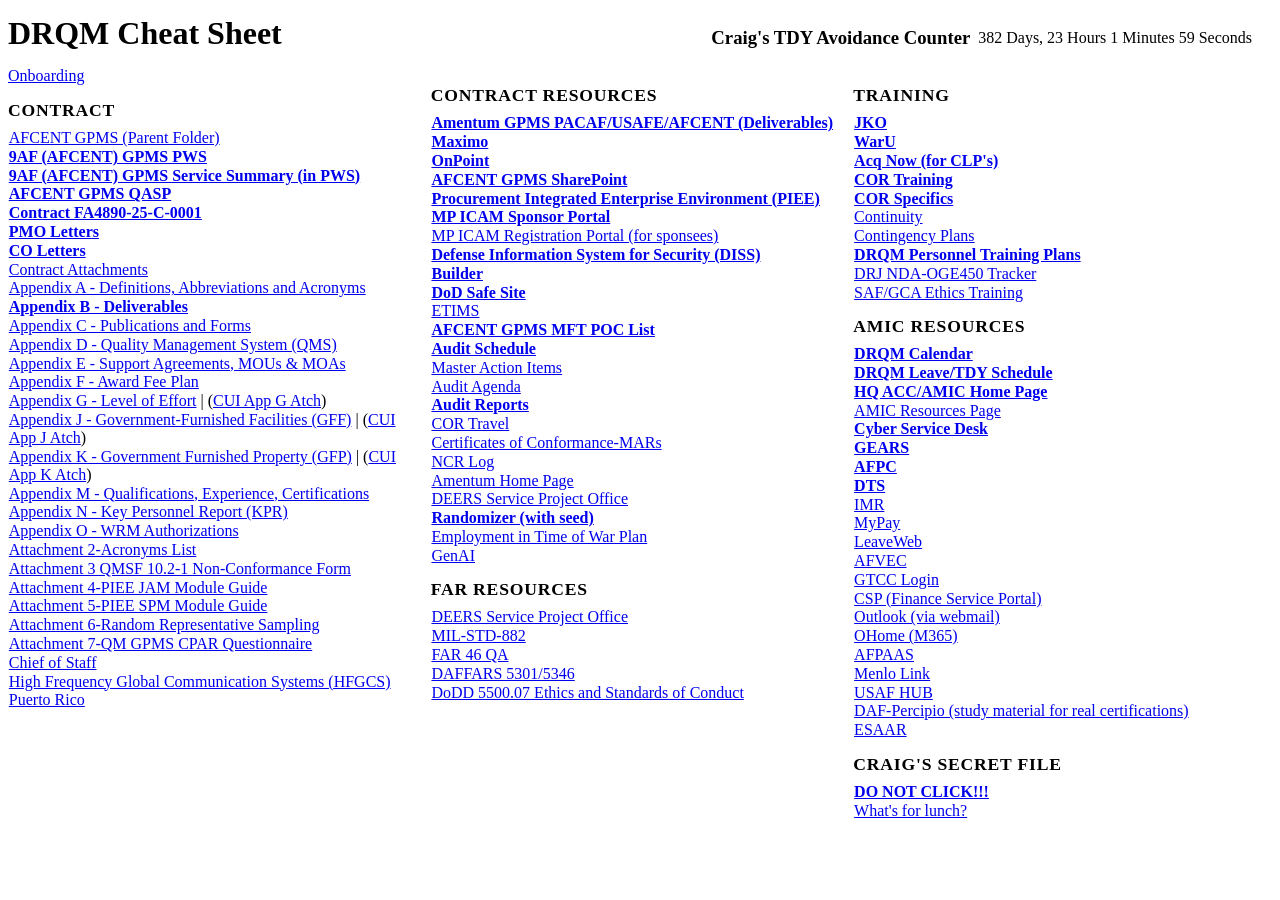
<file: index.html>
<!DOCTYPE html>
<html lang="en">
  <head
    <meta chartset="UTF-8">
    <meta name="viewport" content="width=device-width, initial-scale=1.0">
    <meta name="description" content="Quick reference of links for AFCENT GPMS and related resources">
    <link rel="stylesheet" href="style.css" />
    <link rel="icon" href="favicon.ico" type="image/x-icon">
    <title>DRQM Cheat Sheet</title>
  </head>
  <body>
    <div class="site-header">
     <!-- <img src="assets/DRQ.png" alt="DRQ Logo"> -->
      <h1 class="title">DRQM Cheat Sheet</h1>
      <div class="tdy-counter">
        <h3 class="counter-box">Craig's TDY Avoidance Counter</h3> 
        <p id="daysCounter"></p>
      </div>
    </div>
    <nav class="navbar">
      <a href="/onboard/">Onboarding</a>
    </nav>
    <!-- WIP 
    <button id="darkToggle">🌙 Dark mode</button>
    -->
   <div class="column-container">
    <div class="section">
    <h2>Contract</h2>
    <ul class="link-list">
      <li><a href="https://usaf.dps.mil/sites/10568/AFCENT_GPMS/DRQ/../../AFCENT_GPMS" target="_blank" rel="noopener noreferrer">AFCENT GPMS (Parent Folder)</a></li>
      <li><a href="https://usaf.dps.mil/:b:/r/sites/10568/AFCENT_GPMS/Shared%20Documents/1.%20PWS/Current%20PWS%20%26%20MODS/MOD%20P00006/9AF(AFCENT)%20GPMS%20Performance%20Work%20Statement%20(P00006)/9AF(AFCENT)%20GPMS%20Performance%20Work%20Statement%20(P00006).pdf?csf=1&web=1&e=wNEK2B" target="_blank" rel="noopener noreferrer"><strong>9AF (AFCENT) GPMS PWS</strong></a></li>
      <li><a href="https://usaf.dps.mil/:b:/r/sites/10568/AFCENT_GPMS/Shared%20Documents/1.%20PWS/Current%20PWS%20%26%20MODS/MOD%20P00006/9AF(AFCENT)%20GPMS%20Performance%20Work%20Statement%20(P00006)/9AF(AFCENT)%20GPMS%20Performance%20Work%20Statement%20(P00006).pdf?csf=1&web=1&e=wNEK2B" target="_blank" rel="noopener noreferrer"><strong>9AF (AFCENT) GPMS Service Summary (in PWS)</strong></a></li>
      <li><a href="https://usaf.dps.mil/sites/10568/AFCENT_GPMS/DRQ/../../../../:b:/r/sites/10568/AFCENT_GPMS/DRQ/QASP/FA4890-25-C-0001%20AFCENT%20GPMS%20QASP.pdf?csf=1&web=1&e=Q4v8Do" target="_blank" rel="noopener noreferrer"><strong>AFCENT GPMS QASP</strong></a></li>
      <li><a href="https://usaf.dps.mil/sites/10568/AFCENT_GPMS/DRQ/../../../../:b:/r/sites/10568/AFCENT_GPMS/Shared%20Documents/7.%20Contract%20Documents/FA489025C0001%20SF33.pdf?csf=1&web=1&e=b27fbl" target="_blank" rel="noopener noreferrer"><strong>Contract FA4890-25-C-0001</strong></a></li>
      <li><a href="https://usaf.dps.mil/sites/10568/AFCENT_GPMS/Shared%20Documents/Forms/AllItems.aspx?csf=1&=&web=1&e=F3RPnN&FolderCTID=0x01200005210AD73E641D45AED0F6ABD792E0C2&id=%2Fsites%2F10568%2FAFCENT%5FGPMS%2FShared%20Documents%2F3%2E%20PMO%20Letters" target="_blank" rel="noopener noreferrer"><strong>PMO Letters</strong></a></li>
      <li><a href="https://usaf.dps.mil/sites/10568/AFCENT_GPMS/Shared%20Documents/Forms/AllItems.aspx?id=%2Fsites%2F10568%2FAFCENT%5FGPMS%2FShared%20Documents%2F4%2E%20CO%20Letters&viewid=881c49ad%2Db104%2D498e%2Dbd53%2D9c54a361dd38&csf=1&=&web=1&e=F3RPnN&FolderCTID=0x01200005210AD73E641D45AED0F6ABD792E0C2" target="_blank" rel="noopener noreferrer"><strong>CO Letters</strong></a></li>
      <li><a href="https://usaf.dps.mil/sites/10568/AFCENT_GPMS/DRQ/../../../../:f:/r/sites/10568/AFCENT_GPMS/Shared%20Documents/7.%20Contract%20Documents/Contract%20Attachments?csf=1&web=1&e=J92NIM" target="_blank" rel="noopener noreferrer">Contract Attachments</a></li>
      <li><a href=https://usaf.dps.mil/:b:/r/sites/10568/AFCENT_GPMS/Shared%20Documents/1.%20PWS/Current%20PWS%20%26%20MODS/MOD%20P00006/Appendix%20A%20-%20Definitions%20Abbreviations%20and%20Acronyms%20(P00006).pdf?csf=1&web=1&e=myRZwR"" target="_blank" rel="noopener noreferrer">Appendix A - Definitions, Abbreviations and Acronyms</a></li>
      <li><a href="https://usaf.dps.mil/:w:/r/sites/10568/AFCENT_GPMS/Shared%20Documents/1.%20PWS/Current%20PWS%20%26%20MODS/MOD%20P00006/Appendix%20B%20-%20Deliverables%20(P00006).docx?d=w88afb3ba77694989becc442a31b6c0e4&csf=1&web=1&e=dNKTcI" target="_blank" rel="noopener noreferrer"><strong>Appendix B - Deliverables</strong></a></li>
      <li><a href="https://usaf.dps.mil/:x:/r/sites/10568/AFCENT_GPMS/Shared%20Documents/1.%20PWS/Current%20PWS%20%26%20MODS/MOD%20P00006/Appendix%20C%20Atch%201%20Pubs%20%20Forms-P00006.xlsx?d=w3d115fa9a73b476cad66b05454db0856&csf=1&web=1&e=1eBsKj" target="_blank" rel="noopener noreferrer">Appendix C - Publications and Forms</a></li>
      <li><a href="https://usaf.dps.mil/:b:/r/sites/10568/AFCENT_GPMS/Shared%20Documents/1.%20PWS/Current%20PWS%20%26%20MODS/MOD%20P00006/Appendix%20D%20-%20Quality%20Management%20System%20(QMS).pdf?csf=1&web=1&e=6y4oGz" target="_blank" rel="noopener noreferrer">Appendix D - Quality Management System (QMS)</a></li>
      <li><a href="https://usaf.dps.mil/:b:/r/sites/10568/AFCENT_GPMS/Shared%20Documents/1.%20PWS/Current%20PWS%20%26%20MODS/MOD%20P00006/Appendix%20E%20-%20Support%20Agreements,%20MOUs%20%26%20MOAs.pdf?csf=1&web=1&e=W60TJi" target="_blank" rel="noopener noreferrer">Appendix E - Support Agreements, MOUs & MOAs</a></li>
      <li><a href="https://usaf.dps.mil/:b:/r/sites/10568/AFCENT_GPMS/Shared%20Documents/1.%20PWS/Current%20PWS%20%26%20MODS/MOD%20P00006/Appendix%20F%20-%20Award%20Fee%20Plan.pdf?csf=1&web=1&e=duZM5p" target="_blank" rel="noopener noreferrer">Appendix F - Award Fee Plan</a></li>
      <li><a href="https://usaf.dps.mil/:f:/r/sites/10568/AFCENT_GPMS/Shared%20Documents/1.%20PWS/Current%20PWS%20%26%20MODS/MOD%20P00006/Apendix%20G%20-%20Level%20of%20Effort?csf=1&web=1&e=9selZJ" target="_blank" rel="noopener noreferrer">Appendix G - Level of Effort</a>
        <span class="sub-links">| (<a href="https://usaf.dps.mil/:f:/r/sites/10568/AFCENT_GPMS/Shared%20Documents/7.%20Contract%20Documents/CUI%20App%20G%20Atch?csf=1&web=1&e=s9F3bL" target="_blank" rel="noopener noreferrer">CUI App G Atch</a>)</span></li>
      <li><a href="https://usaf.dps.mil/:b:/r/sites/10568/AFCENT_GPMS/Shared%20Documents/1.%20PWS/Archived%20PWS%20%26%20MODS/MOD%20P0000X/Appendix%20J%20-%20Government-Furnished%20Facilities%20(GFF).pdf?csf=1&web=1&e=EAHj26" target="_blank" rel="noopener noreferrer">Appendix J - Government-Furnished Facilities (GFF)</a>
        <span class="sub-links">| (<a href="https://usaf.dps.mil/:f:/r/sites/10568/AFCENT_GPMS/Shared%20Documents/7.%20Contract%20Documents/CUI%20App%20J%20Atch?csf=1&web=1&e=xyTrpD" target="_blank" rel="noopener noreferrer">CUI App J Atch</a>)</span></li>
      <li><a href="https://usaf.dps.mil/:b:/r/sites/10568/AFCENT_GPMS/Shared%20Documents/1.%20PWS/Current%20PWS%20%26%20MODS/MOD%20P00006/Appendix%20K%20-%20Government%20Furnished%20Property%20(GFP).pdf?csf=1&web=1&e=0Vsbfx" target="_blank" rel="noopener noreferrer">Appendix K - Government Furnished Property (GFP)</a>
        <span class="sub-links">| (<a href="https://usaf.dps.mil/:f:/r/sites/10568/AFCENT_GPMS/Shared%20Documents/7.%20Contract%20Documents/CUI%20App%20K%20Atch?csf=1&web=1&e=r4owvw" target="_blank" rel="noopener noreferrer">CUI App K Atch</a>)</span></li>
      <li><a href="https://usaf.dps.mil/:b:/r/sites/10568/AFCENT_GPMS/Shared%20Documents/1.%20PWS/Current%20PWS%20%26%20MODS/MOD%20P00006/Appendix%20M%20-%20Qualifications%20Experience%20Certifications%20(P00006).pdf?csf=1&web=1&e=ARg3Z3" target="_blank" rel="noopener noreferrer">Appendix M - Qualifications, Experience, Certifications</a></li>
      <li><a href="https://usaf.dps.mil/:b:/r/sites/10568/AFCENT_GPMS/Shared%20Documents/1.%20PWS/Current%20PWS%20%26%20MODS/MOD%20P00006/Appendix%20N%20-%20Key%20Personnel%20Report%20(KPR).pdf?csf=1&web=1&e=yyiFt8" target="_blank" rel="noopener noreferrer">Appendix N - Key Personnel Report (KPR)</a></li>
      <li><a href="https://usaf.dps.mil/:b:/r/sites/10568/AFCENT_GPMS/Shared%20Documents/1.%20PWS/Current%20PWS%20%26%20MODS/MOD%20P00006/Appendix%20O%20-%20WRM%20Authorizations.pdf?csf=1&web=1&e=aH4kDt" target="_blank" rel="noopener noreferrer">Appendix O - WRM Authorizations</a></li>
      <li><a href="https://usaf.dps.mil/sites/10568/AFCENT_GPMS/DRQ/../../../../:w:/r/sites/10568/AFCENT_GPMS/DRQ/QASP/Attachment%202-Acronyms%20List-As%20of%2027%20Mar%202023.docx?d=wb7cec1fad07d4a3b89f592c12bbff2b1&csf=1&web=1&e=aKVDtb" target="_blank" rel="noopener noreferrer">Attachment 2-Acronyms List</a></li>
      <li><a href="https://usaf.dps.mil/:b:/r/sites/10568/AFCENT_GPMS/DRQ/QASP/Attachment%203%20QMSF%2010.2-1%20Non-Conformance%20Form%20-%20(Rev%2012%20-%2014%20May%202024).pdf?csf=1&web=1&e=ItaFCG" target="_blank" rel="noopener noreferrer">Attachment 3 QMSF 10.2-1 Non-Conformance Form</a></li>
      <li><a href=https://usaf.dps.mil/sites/10568/AFCENT_GPMS/DRQ/../../../../:w:/r/sites/10568/AFCENT_GPMS/DRQ/QASP/Attachment%204-PIEE%20JAM%20Module%20Guide-As%20of%2027%20Mar%202023.docx?d=w832bb2e099e9453896b1d805d62b0939&csf=1&web=1&e=aVQAS1" target="_blank" rel="noopener noreferrer">Attachment 4-PIEE JAM Module Guide</a></li>
      <li><a href="https://usaf.dps.mil/sites/10568/AFCENT_GPMS/DRQ/../../../../:w:/r/sites/10568/AFCENT_GPMS/DRQ/QASP/Attachment%205-PIEE%20SPM%20Module%20Guide-As%20of%2027%20Mar%202023.docx?d=we984e4262a4d4d9984fb922447b2f1ea&csf=1&web=1&e=BK9vsU" target="_blank" rel="noopener noreferrer">Attachment 5-PIEE SPM Module Guide</a></li>
      <li><a href="https://usaf.dps.mil/sites/10568/AFCENT_GPMS/DRQ/../../../../:w:/r/sites/10568/AFCENT_GPMS/DRQ/QASP/Attachment%206-Random%20Representative%20Sampling%20Tables-As%20of%2027%20Mar%202023.docx?d=w71afcc0cd8da4ba5b421a89dfea80341&csf=1&web=1&e=KqRMXY" target="_blank" rel="noopener noreferrer">Attachment 6-Random Representative Sampling</a></li>
      <li><a href="https://usaf.dps.mil/sites/10568/AFCENT_GPMS/DRQ/../../../../:w:/r/sites/10568/AFCENT_GPMS/DRQ/QASP/Attachment%207-QM%20GPMS%20CPAR%20Questionaire-As%20of%2027%20Mar%202023.docx?d=w9ddd3443ad554cf6b07524e3825396ab&csf=1&web=1&e=6DafQQ" target="_blank" rel="noopener noreferrer">Attachment 7-QM GPMS CPAR Questionnaire</a></li>
      <li><a href="https://usaf.dps.mil/:f:/r/teams/ACCAMICDRQ/Shared%20Documents/DRQM/A%26AS/24F0002%20-%20CoS%20(Serco)?csf=1&web=1&e=fZUdp3" target="_blank" rel="noopener noreferrer">Chief of Staff</a></li>
      <li><a href="https://usaf.dps.mil/:f:/r/teams/HFGCSProgram/Shared%20Documents/General?d=wee79c3d0d0a4464a95686ffb5352edc1&csf=1&web=1&e=2xNb4R" target="_blank" rel="noopener noreferrer">High Frequency Global Communication Systems (HFGCS) Puerto Rico</a></li>
    </ul>
    </div>
    <div class="section">
    <h2>Contract Resources</h2>
    <ul class="link-list">
      <li><a href="https://aecomsvc.sharepoint.us/sites/CM-GPMS" target="_blank" rel="noopener noreferrer"><strong>Amentum GPMS PACAF/USAFE/AFCENT (Deliverables)</strong></a></li>
      <li><a href="https://auth.mas-prod01.amentum.trmsaas.com/login/#/form" target="_blank" rel="noopener noreferrer"><strong>Maximo</strong></a></li>
      <li><a href="https://onpoint.amentum.com/v1/" target="_blank" rel="noopener noreferrer"><strong>OnPoint</strong></a></li>
      <li><a href="https://usaf.dps.mil/sites/10568/AFCENT_GPMS" target="_blank" rel="noopener noreferrer"><strong>AFCENT GPMS SharePoint</strong></a></li>
      <li><a href="https://cac.piee.eb.mil/xhtml/unauth/home/login.xhtml" target="_blank" rel="noopener noreferrer"><strong>Procurement Integrated Enterprise Environment (PIEE)</strong></a></li>
      <li><a href="https://mpartnerspnrweb.dmdc.osd.mil/mpartnerspnrweb/app/" target="_blank" rel="noopener noreferrer"><strong>MP ICAM Sponsor Portal</strong></a></li>
      <li><a href="https://mpartnerregweb.dmdc.osd.mil/mpartnerregweb/app/" target="_blank" rel="noopener noreferrer">MP ICAM Registration Portal (for sponsees)</a></li>
      <li><a href="https://dissportal.nbis.mil/diss-jvs-ui/faces/consent.jsp" target="_blank" rel="noopener noreferrer"><strong>Defense Information System for Security (DISS)</strong></a></li>
      <li><a href="https://builder.sms.erdc.dren.mil/USAF" target="_blank" rel="noopener noreferrer"><strong>Builder</strong></a></li>
      <li><a href="https://safe.apps.mil/" target="_blank" rel="noopener noreferrer"><strong>DoD Safe Site</strong></a></li>
      <li><a href="https://etims.cce.af.mil/ETIMS/index" target="_blank" rel="noopener noreferrer">ETIMS</a></li>
      <li><a href="https://usaf.dps.mil/:w:/r/teams/AFCENT56-AFCENT/Shared%20Documents/3.%20%20Documents/POC%20List/AFCENT%20GPMS%20MFT%20POC%20List%20Key%20Doc.docx?d=w93a2cb55c3af42eaacee99ecee2169e2&csf=1&web=1&e=5uH0da" target="_blank" rel="noopener noreferrer"><strong>AFCENT GPMS MFT POC List</strong></a></li>
      <li><a href="https://usaf.dps.mil/sites/10568/AFCENT_GPMS/DRQ/../../../../:b:/r/sites/10568/Det%206%20%20DRQ/Audit%20Schedule/FY25/AFCENT%20WRM_GPMS%20Surveillance%20Schedule%20Plan-FY25.pdf?csf=1&web=1&e=JHe0wE" target="_blank" rel="noopener noreferrer"><strong>Audit Schedule</strong></a></li>
      <li><a href="https://usaf.dps.mil/sites/10568/AFCENT_GPMS/DRQ/../../../../:x:/r/sites/10568/PL/PMR/PMR%20Library/3.%20Action%20Items/Master%20WRM%20III%20Action%20Items%20(as%20of%207%20Jun%2023).xlsx?d=w307994384eaf46cab3f510b793703535&csf=1&web=1" target="_blank" rel="noopener noreferrer">Master Action Items</a></li>
      <li><a href="https://usaf.dps.mil/sites/10568/AFCENT_GPMS/DRQ/../../../../:f:/r/sites/10568/Det%206%20%20DRQ/Audit%20Agendas?csf=1&web=1&e=8bFfYR" target="_blank" rel="noopener noreferrer">Audit Agenda</a></li>
      <li><a href="https://usaf.dps.mil/:f:/r/teams/AFCENTA4Detachment6/Shared%20Documents/GPMS/03-Audit%20Reports?csf=1&web=1&e=LbKlmz" target="_blank" rel="noopener noreferrer"><strong>Audit Reports</strong></a></li>
      <li><a href="https://usaf.dps.mil/sites/10568/AFCENT_GPMS/DRQ/../../../../:w:/r/sites/10568/Det%206%20%20DRQ/Det%206/Continuity/Travel/BBP%20-%20COR%20Travel%20(14%20Jun%2024).dotx?d=wb064ba6cafd0477a8d89146dc467eda8&csf=1&web=1&e=pwlIbL" target="_blank" rel="noopener noreferrer">COR Travel</a></li>
      <li><a href="https://usaf.dps.mil/sites/10568/AFCENT_GPMS/DRQ/../../../../:f:/r/sites/10568/Det%206%20%20DRQ/Certificates%20of%20Conformance-MARs?csf=1&web=1&e=FWhm4s" target="_blank" rel="noopener noreferrer">Certificates of Conformance-MARs</a></li>
      <li><a href="https://usaf.dps.mil/sites/10568/AFCENT_GPMS/DRQ/../../../../:x:/r/sites/10568/Det%206%20%20DRQ/Non%20Conformance%20Log%20%26%20NCRs/WRM%20III%20NCR%20Log%20as%20of%2026%20Jul%202024.xlsx?d=w614d40fa6a5f442f813e8d27d6596e7e&csf=1&web=1&e=HpRhlS" target="_blank" rel="noopener noreferrer">NCR Log</a></li>
      <li><a href="https://www.amentum.com/" target="_blank" rel="noopener noreferrer">Amentum Home Page</a></li>
      <li><a href="https://usaf.dps.mil/sites/afpc-home/DP3/DEERS/SitePages/Home-Page.aspx?e=1%3A7563882004964a05b6fb3bd963acd46e" target="_blank" rel="noopener noreferrer">DEERS Service Project Office</a></li>
      <li><a href="https://stattrek.com/statistics/random-number-generator" target="_blank" rel="noopener noreferrer"><strong>Randomizer (with seed)</strong></a></li>
      <li><a href="https://usaf.dps.mil/:w:/r/teams/AFCENTA4Detachment6/Shared%20Documents/GPMS/06-Security/DEL37%20Management%20Plan.docx?d=w660ef376e9c0454b9a08198c969549db&csf=1&web=1&e=1JQwd5" target="_blakl" rel="noopener noreferrer">Employment in Time of War Plan</a></li>
      <li><a href="https://genai.mil/" target="_blakl" rel="noopener noreferrer">GenAI</a></li>
    </ul>
    </div>
    <div class="section">
    <h2>FAR Resources</h2>
    <ul class="link-list">
      <li><a href="https://www.dodcui.mil/" target="_blank" rel="noopener noreferrer">DEERS Service Project Office</a></li>
      <li><a href="https://quicksearch.dla.mil/qsDocDetails.aspx?ident_number=36027" target="_blank" rel="noopener noreferrer">MIL-STD-882</a></li>
      <li><a href="https://www.acquisition.gov/far/part-46" target="_blank" rel="noopener noreferrer">FAR 46 QA</a></li>
      <li><a href="https://www.acquisition.gov/daffars" target="_blank" rel="noopener noreferrer">DAFFARS 5301/5346</a></li>
      <li><a href="https://www.esd.whs.mil/Portals/54/Documents/DD/issuances/dodd/550007p2.pdf?ver=99w0KV3lbbQWw8yJYp0ekA%3d%3d" target="_blank" rel="noopener noreferrer">DoDD 5500.07 Ethics and Standards of Conduct</a></li>
    </ul>
    </div>
    <div class="section">
    <h2>Training</h2>
    <ul class="link-list">
      <li><a href="https://jkodirect.jten.mil/Atlas2/page/login/Login.jsf" target="_blank" rel="noopener noreferrer"><strong>JKO</strong></a></li>
      <li><a href="https://www.waru.edu/" target="_blank" rel="noopener noreferrer"><strong>WarU</strong></a></li>
      <li><a href="https://acqnow.atrrs.army.mil/" target="_blank" rel="noopener noreferrer"><strong>Acq Now (for CLP's)</strong></a></li>
      <li><a href="https://usaf.dps.mil/sites/10568/AFCENT_GPMS/DRQ/../../../../:w:/r/sites/10568/Det%206%20%20DRQ/Det%206/Continuity/Training/BBP%20-%20COR%20Training%20(14%20Jun%2024).docx?d=w190e3a3cb316432ab144befbd476c794&csf=1&web=1&e=S4Dw6r" target="_blank" rel="noopener noreferrer"><strong>COR Training</strong></a></li>
      <li><a href="https://usaf.dps.mil/:f:/r/teams/AFCENTA4Detachment6/Shared%20Documents/General/Det%206%20Body%20of%20Knowledge/COR%20Specifics?csf=1&web=1&e=S5WWeD" target="_blank" rel="noopener noreferrer"><strong>COR Specifics</strong></a></li>
      <li><a href="https://usaf.dps.mil/sites/10568/AFCENT_GPMS/DRQ/../../../../:f:/r/sites/10568/Det%206%20%20DRQ/Det%206/Continuity/Continuity?csf=1&web=1&e=Li45Tm" target="_blank" rel="noopener noreferrer">Continuity</a></li>
      <li><a href="https://usaf.dps.mil/sites/10568/AFCENT_GPMS/DRQ/../../../../:f:/r/sites/10568/Det%206%20%20DRQ/Det%206/Contingency?csf=1&web=1&e=dFvGWK" target="_blank" rel="noopener noreferrer">Contingency Plans</a></li>
      <li><a href="https://usaf.dps.mil/:f:/r/teams/ACCAMICDRQ-WorkingDocuments1/Shared%20Documents/Working%20Documents/Training%20Plans/DRQM?csf=1&web=1&e=llmuCC" target="_blank" rel="noopener noreferrer"><strong>DRQM Personnel Training Plans</strong></a></li>
      <li><a href="https://usaf.dps.mil/:l:/r/sites/ACC-AMIC/Lists/DRJ%20NDAOG450%20Tracker%202024?e=8DWANg" target="_blank" rel="noopener noreferrer">DRJ NDA-OGE450 Tracker</a></li>
      <li><a href="https://usaf.dps.mil/sites/saf-gc/SAF_GCA/Ethics" target="_blank" rel="noopener noreferrer">SAF/GCA Ethics Training</a></li>
    </ul>
    </div>
    <div class="section">
    <h2>AMIC Resources</h2>
    <ul class="link-list">
      <li><a href="https://usaf.dps.mil/teams/ACCAMICDRQ/Lists/DRQM%20Calendar/calendar.aspx" target="_blank" rel="noopener noreferrer"><strong>DRQM Calendar</strong></a></li>
      <li><a href="https://usaf.dps.mil/:x:/r/teams/DRQM/_layouts/15/Doc.aspx?sourcedoc=%7B5FBB83AD-F8F0-41CC-9A69-357E74AD6254%7D&file=DRQM%20Leave-TDY%20Schedule%20-%202022.xlsx&action=default&mobileredirect=true&DefaultItemOpen=1" target="_blank" rel="noopener noreferrer"><strong>DRQM Leave/TDY Schedule</strong></a></li>
      <li><a href="https://usaf.dps.mil/sites/ACC-AMIC/SitePages/Home.aspx" target="_blank" rel="noopener noreferrer"><strong>HQ ACC/AMIC Home Page</strong></a></li>
      <li><a href="https://usaf.dps.mil/sites/ACC-AMIC/SitePages/Resources.aspx" target="_blank" rel="noopener noreferrer">AMIC Resources Page</a></li>
      <li><a href="https://usaf.dps.mil/sites/ACC-AMIC/CyberServiceDesk/" target="_blank" rel="noopener noreferrer"><strong>Cyber Service Desk</strong></a></li>
      <li><a href="https://gears.army.mil/" target="_blank" rel="noopener noreferrer"><strong>GEARS</strong></a></li>
      <li><a href="https://af.okta.mil/" target="_blank" rel="noopener noreferrer"><strong>AFPC</strong></a></li>
      <li><a href="https://dtsproweb.defensetravel.osd.mil/dts-app/pubsite/all/view" target="_blank" rel="noopener noreferrer"><strong>DTS</strong></a></li>
      <li><a href="https://asimsimr.health.mil/imr/MyImr.aspx" target="_blank" rel="noopener noreferrer">IMR</a></li>
      <li><a href="https://mypay.dfas.mil/#/" target="_blank" rel="noopener noreferrer">MyPay</a></li>
      <li><a href="https://leave.af.mil/login" target="_blank" rel="noopener noreferrer">LeaveWeb</a></li>
      <li><a href="https://afvec.us.af.mil/afvec/account/login" target="_blank" rel="noopener noreferrer">AFVEC</a></li>
      <li><a href="https://home.cards.citidirect.com/CommercialCard/login" target="_blank" rel="noopener noref"">GTCC Login</a></li>
      <li><a href="https://csp.cce.af.mil/" target="_blank" rel="noopener noreferrer">CSP (Finance Service Portal)</a></li>
      <li><a href="https://webmail.apps.mil/mail/" target="_blank" rel="noopener noreferrer">Outlook (via webmail)</a></li>
      <li><a href="https://www.ohome.apps.mil" target="_blank" rel="noopener noreferrer">OHome (M365)</a></li>
      <li><a href="https://pki.afpaas.af.mil/cas/login" target="_blank" rel="noopener noreferrer">AFPAAS</a></li>
      <li><a href="https://safe.menlosecurity.com/" target="_blank" rel="noopener noreferrer">Menlo Link</a></li>
      <li><a href="https://airforcehub.com/" target="_blank" rel="noopener noreferrer">USAF HUB</a></li>
      <li><a href="https://usaf.percipio.com/login?state=%2F#/" target="_blank" rel="noopener noreferrer">DAF-Percipio (study material for real certifications)</a></li>
      <li><a href="https://esaar.us.af.mil/" target="_blank" rel="noopener noreferrer">ESAAR</a></li>
    </ul>
    </div>
    <div class="section">
    <h2>Craig's Secret File</h2>
    <ul class="link-list">
      <li><a href="https://www.hbomax.com/?utm_id=sa|22341445177|177853044713|337960418308&gclsrc=aw.ds&gad_source=1&gad_campaignid=22341445177&gbraid=0AAAAApH9fnqtBhHvdlcd7WkZ0XxQ143zo&gclid=EAIaIQobChMIndTp34f6kQMVRyytBh1zcx2TEAAYASAAEgJ-HfD_BwE" target="_blank" rel="noopener noreferrer" id="secretLink"><strong>DO NOT CLICK!!!</strong></a></li>
      <li><a href="https://wheelofnames.com/7nw-fh3" target="_blank" rel="noopener noreferrer">What's for lunch?</a></li>
    </ul>
    </div>
   </div>
  <script src="script.js"></script>
<!-- WIP dark mode button
    <script>
      const button = document.getElementById("darkToggle");
      const body = document.body;

      if (localStorage.getItem("darkMode") === "on") {
        body.classList.add("dark");
      }

      button.addEventListener("click", () => {
        body.classList.toggle("dark");

        localStorage.setItem(
          "darkMode",
          body.classList.contains("dark") ? "☀️ Light mode" : "🌙 Dark mode"
        );
      });
    </script>
-->
  </body>
</html>
</file>
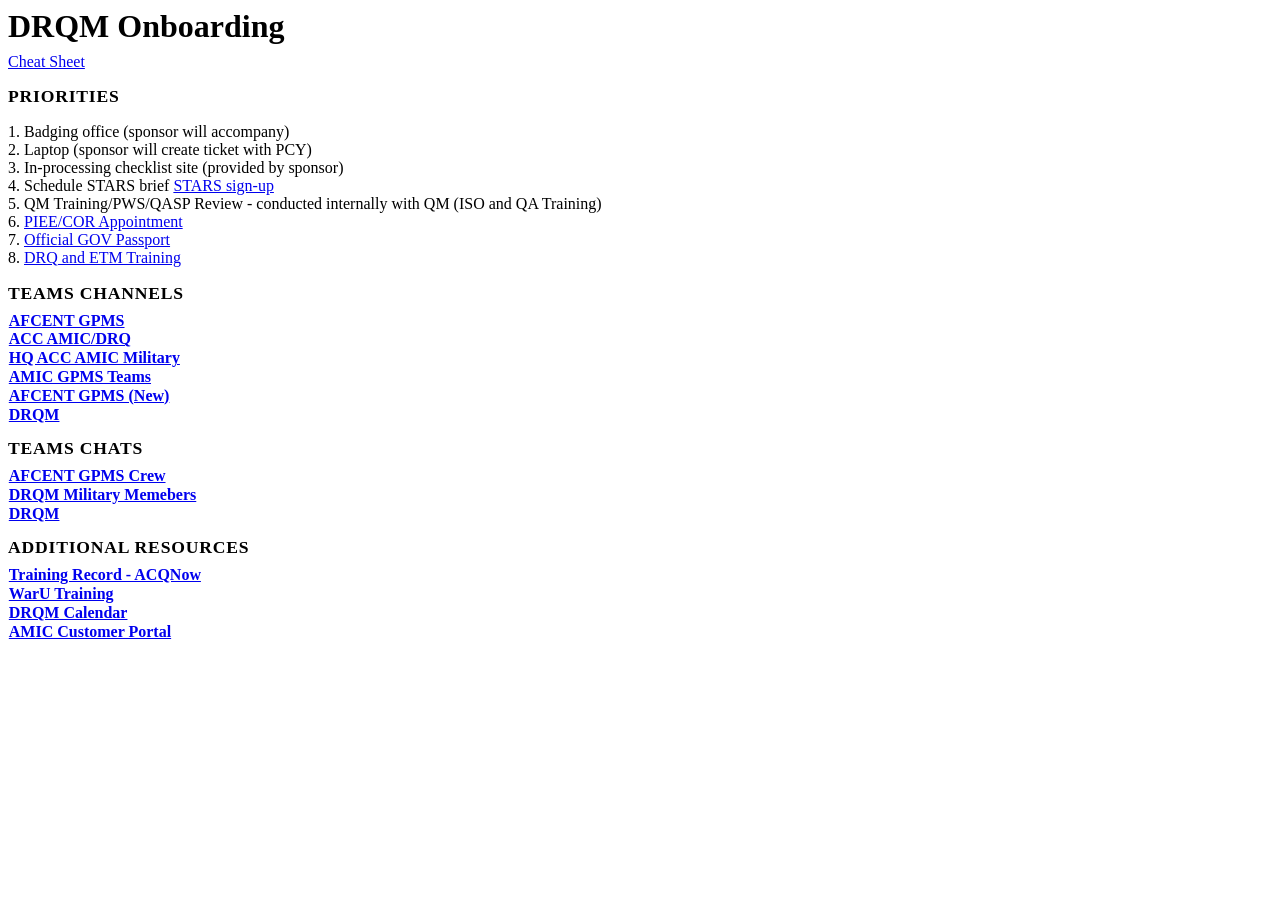
<file: onboard/index.html>
<!DOCTYPE html>
<html lang="en">
  <head>
    <meta chartset="UTF-8">
    <meta name="viewport" content="width=device-width, initial-scale=1.0">
    <meta name="description" content="Onboard page for DRQM">
    <link rel="stylesheet" href="/style.css" />
    <link rel="icon" href="/favicon.ico" type="image/x-icon">
    <title>DRQM Onboarding</title>
  </head>
  <body>
    <div class="site-header">
     <!-- <img src="assets/DRQ.png" alt="DRQ Logo"> -->
      <h1 class="title">DRQM Onboarding</h1>
    </div>
    <nav class="navbar">
      <a href="../">Cheat Sheet</a>
    </nav>
    <div class="section">
      <h2>Priorities</h2>
      <p>1.  Badging office (sponsor will accompany)
      <br>2.  Laptop (sponsor will create ticket with PCY)
      <br>3.  In-processing checklist site (provided by sponsor)
      <br>4.  Schedule STARS brief <a href="https://dod.teams.microsoft.us/l/channel/19%3Adod%3AEqq8el1AUIvDuRVVcSu0TP9YTkbU7F8210j4zYNknPs1%40thread.tacv2/STARS?groupId=a20e5f02-5a5b-4898-a687-60777ee8f524&tenantId=8331b18d-2d87-48ef-a35f-ac8818ebf9b4" target="_blank" rel="noopener noreferrer">STARS sign-up</a>
      <br>5.  QM Training/PWS/QASP Review - conducted internally with QM (ISO and QA Training)
      <br>6.  <a href="https://cac.piee.eb.mil/xhtml/auth/registration/roles.xhtml?cid=1" target="_blank" rel="noopener noreferrer">PIEE/COR Appointment</a>
      <br>7.  <a href="/Documents/Official_Passport_Instructions.pdf" target="_blank" rel="noopener noreferrer">Official GOV Passport</a>
      <br>8.  <a href="/Documents/DRQ_Training_Guide.pdf" target="_blank" rel="noopener noreferrer">DRQ and ETM Training</a></p>
    </div>
    <div class="section">
      <h2>Teams Channels</h2>
      <ul class="link-list">
        <li><a href="https://dod.teams.microsoft.us/l/team/19%3Adod%3A92e00249fe6a430d9b2cf509ce57d8b6%40thread.tacv2/conversations?groupId=6bcbec75-9ced-49d5-b6a0-1a067e20534d&tenantId=8331b18d-2d87-48ef-a35f-ac8818ebf9b4" target="_blank" rel="noopener noreferrer"><strong>AFCENT GPMS</strong></a></li>
        <li><a href="https://dod.teams.microsoft.us/l/team/19%3Adod%3Aadd7c9ea6dd44ac9aa36d4e1bcaa5185%40thread.skype/conversations?groupId=ae63f4c2-f76c-4d10-89b6-d80a193b9ef6&tenantId=8331b18d-2d87-48ef-a35f-ac8818ebf9b4" target="_blank" rel="noopener noreferrer"><strong>ACC AMIC/DRQ</strong></a></li>
        <li><a href="https://dod.teams.microsoft.us/l/team/19%3Adod%3A5cda2c23bd174336bf3672c3f8e28d2a%40thread.skype/conversations?groupId=57fd7fd9-803f-49c7-b666-546145f33181&tenantId=8331b18d-2d87-48ef-a35f-ac8818ebf9b4" target="_blank" rel="noopener noreferrer"><strong>HQ ACC AMIC Military</strong></a></li>
        <li><a href="https://dod.teams.microsoft.us/l/team/19%3Adod%3AocPEVTnunpr0H29Rg00Jx_sHlamWRCHzhmAq8plwJOU1%40thread.tacv2/conversations?groupId=3ba29ffc-2202-4201-8b10-50baaccb0d0d&tenantId=8331b18d-2d87-48ef-a35f-ac8818ebf9b4" target="_blank" rel="noopener noreferrer"><strong>AMIC GPMS Teams</strong></a></li>
        <li><a href="https://dod.teams.microsoft.us/l/team/19%3Adod%3AskUyuppGASZrNrZ9mxaHTisRzQ4pslpliSMfx0yCIM41%40thread.tacv2/conversations?groupId=0f9463bf-39fe-4e00-ba2c-6c86f81280d3&tenantId=8331b18d-2d87-48ef-a35f-ac8818ebf9b4" target="_blank" rel="noopener noreferrer"><strong>AFCENT GPMS (New)</strong></a></li>
        <li><a href="https://dod.teams.microsoft.us/l/team/19%3Adod%3A09bf22041cd34dcb99219978a12474e2%40thread.skype/conversations?groupId=b7fcee00-4969-4e9b-9945-cad1c88aa99f&tenantId=8331b18d-2d87-48ef-a35f-ac8818ebf9b4" target="_blank" rel="noopener noreferrer"><strong>DRQM</strong></a></li>
      </ul>
    </div>
    <div class="section">
      <h2>Teams Chats</h2>
      <ul class="link-list">
        <li><a href="https://dod.teams.microsoft.us/l/chat/19:dod:f746e16a08cc4ec29ee6c94494df5415@thread.v2/conversations?context=%7B%22contextType%22%3A%22chat%22%7D" target="_blank" rel="noopener noreferrer"><strong>AFCENT GPMS Crew</strong></a></li>
        <li><a href="https://dod.teams.microsoft.us/l/chat/19:dod:180c3a6b0e4d43878c003041545094d0@thread.v2/conversations?context=%7B%22contextType%22%3A%22chat%22%7D" target="_blank" rel="noopener noreferrer"><strong>DRQM Military Memebers</strong></a></li>
        <li><a href="https://dod.teams.microsoft.us/l/chat/19:dod:e086f3f1afeb408aacea4c00b71472d4@thread.v2/conversations?context=%7B%22contextType%22%3A%22chat%22%7D" target="_blank" rel="noopener noreferrer"><strong>DRQM</strong></a></li>
      </ul>
    </div>
    <div class="section">
      <h2>Additional Resources</h2>
      <ul class="link-list">
        <li><a href="https://acqnow.atrrs.army.mil/Home/Dashboard" target="_blank" rel="noopener noreferrer"><strong>Training Record - ACQNow</strong></a></li>
        <li><a href="https://www.waru.edu/training/apply-for-a-course" target="_blank" rel="noopener noreferrer"><strong>WarU Training</strong></a></li>
        <li><a href="https://usaf.dps.mil/teams/ACCAMICDRQ/Lists/DRQM Calendar/calendar.aspx" target="_blank" rel="noopener noreferrer"><strong>DRQM Calendar</strong></a></li>
        <li><a href="https://usaf.dps.mil/sites/ACC-AMIC/SitePages/Customer-Portal(1).aspx" target="_blank" rel="noopener noreferrer"><strong>AMIC Customer Portal</strong></a></li>
      </ul>
    <div>
  </body>
  <script src="/script.js"></script>
</html>
</file>
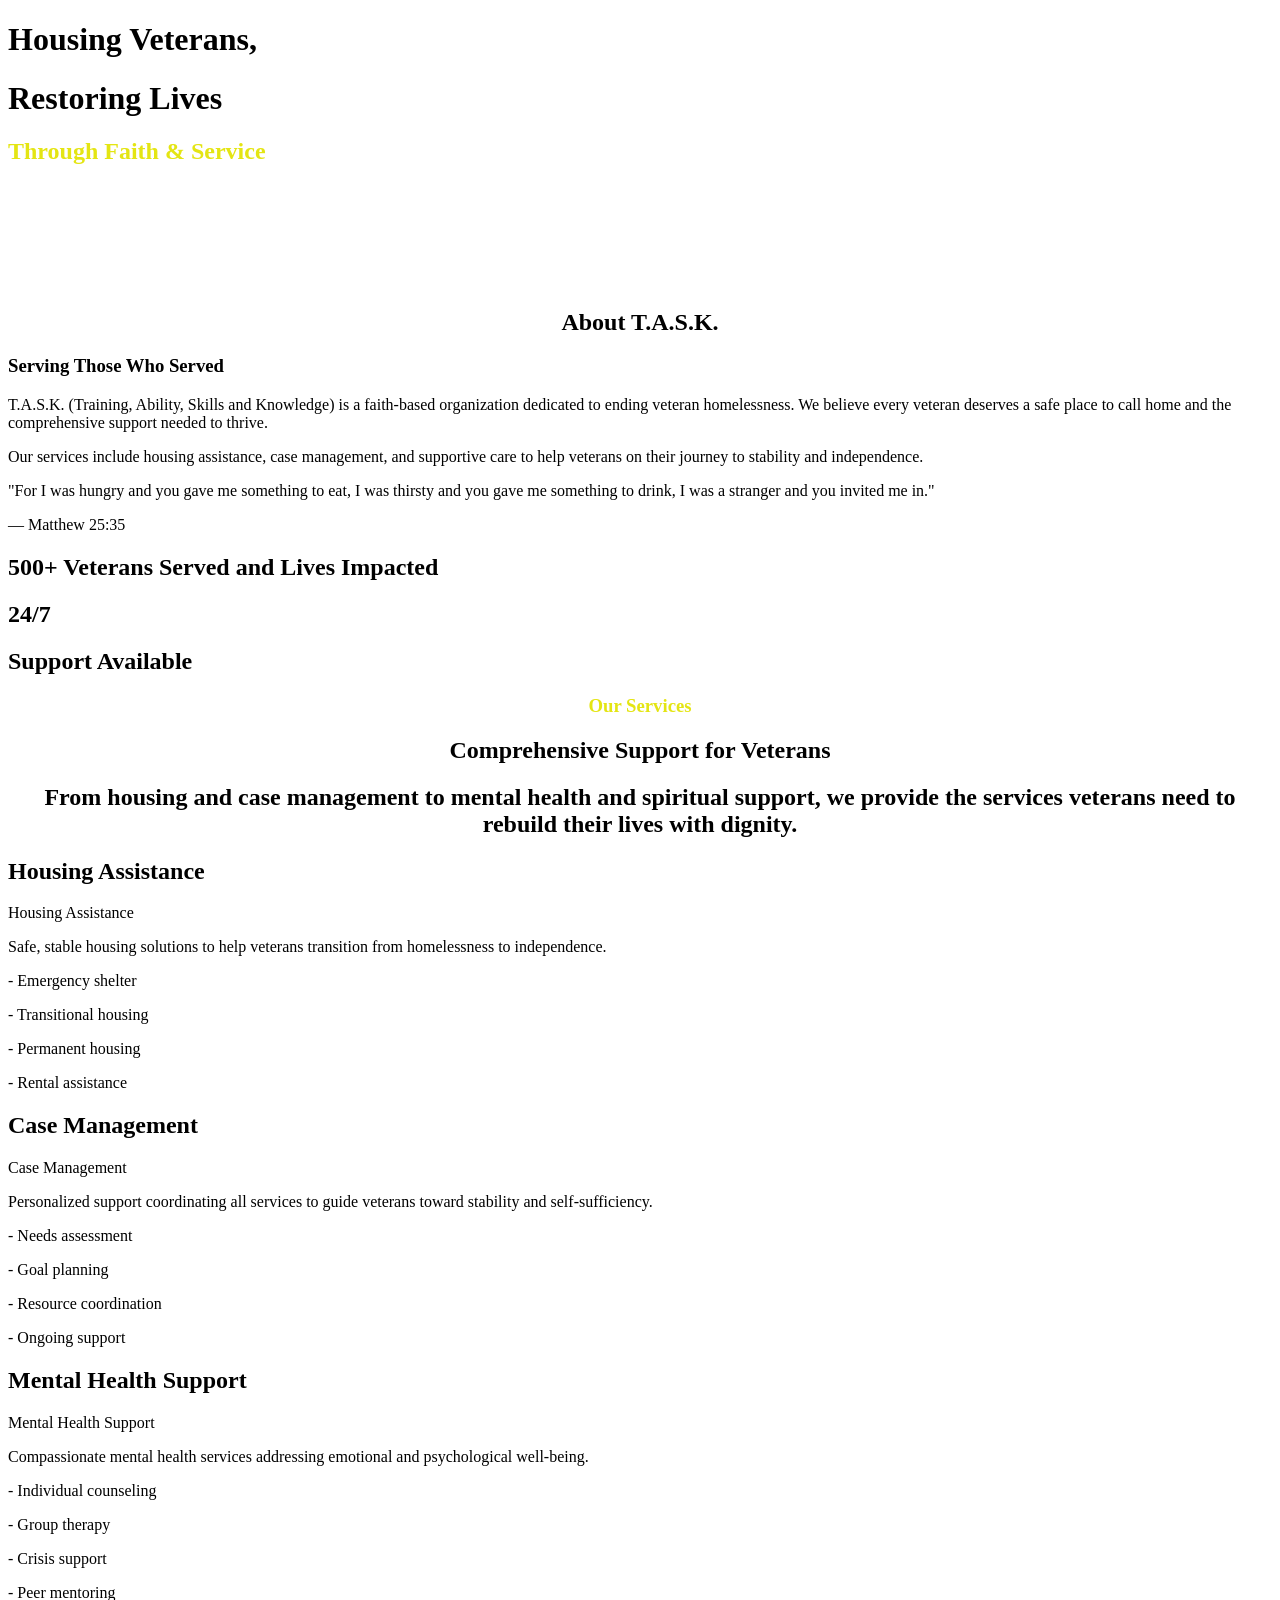
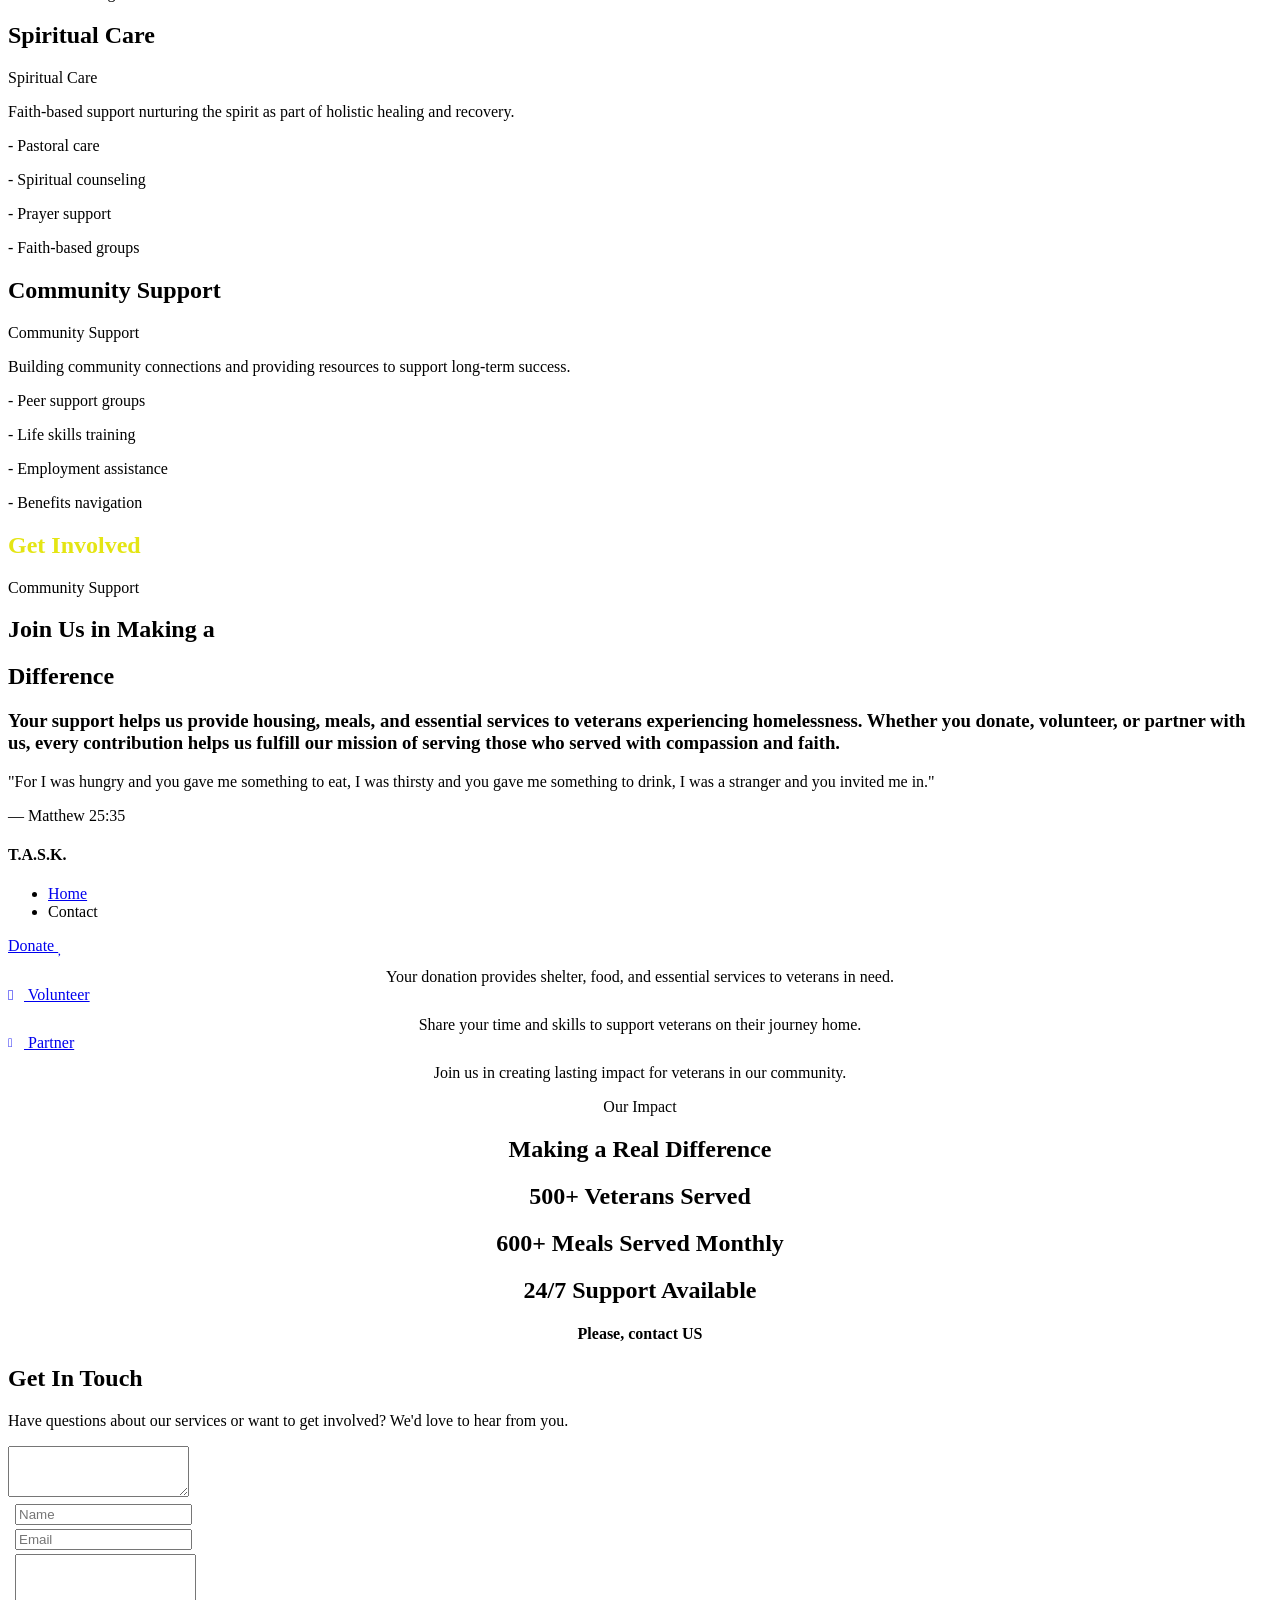
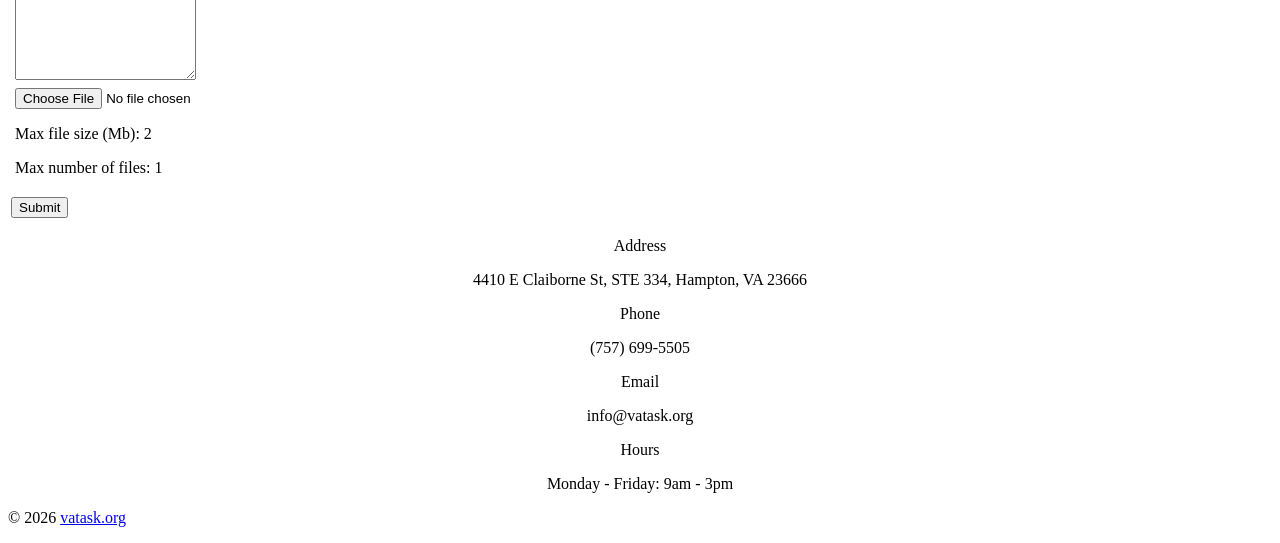
<file: test.html>
<!DOCTYPE html>
<html lang="en">
  <head>
    <script type="text/javascript">
    </script>
    <meta http-equiv="content-type" content="text/html; charset=utf-8" />
    <title>
      Home
    </title>
    <base href="https://vatask.org/" />
    <link rel="canonical" href="https://vatask.org/" />
    <meta name="viewport" content="width=device-width, initial-scale=1" />
    <meta name="description" content="Home" />
    <meta name="keywords" content="Home" />
    <!-- Facebook Open Graph -->
    <meta property="og:title" content="Home" />
    <meta property="og:description" content="Home" />
    <meta property="og:image" content="" />
    <meta property="og:type" content="article" />
    <meta property="og:url" content="https://vatask.org/" />
    <!-- Facebook Open Graph end -->
    <meta name="generator" content="Website Builder" />
    <script src="js/common-bundle.js?ts=20260513201257" type="text/javascript">
    </script>
    <script src="js/a188dd9bce0500980dde7da2f490c690-bundle.js?ts=20260513201257" type="text/javascript">
    </script>
    <link href="css/common-bundle.css?ts=20260513201257" rel="stylesheet" type="text/css" />
    <link href="https://fonts.googleapis.com/css?family=Roboto:100,100i,300,300i,400,400i,500,500i,700,700i,900,900i&amp;subset=cyrillic,cyrillic-ext,greek,greek-ext,latin,latin-ext,vietnamese" rel="stylesheet" type="text/css" />
    <link href="https://fonts.googleapis.com/css?family=Open+Sans:300,300i,400,400i,600,600i,700,700i,800,800i&amp;subset=cyrillic,cyrillic-ext,greek,greek-ext,latin,latin-ext,vietnamese" rel="stylesheet" type="text/css" />
    <link href="https://fonts.googleapis.com/css?family=Nanum+Gothic:400,700,800&amp;subset=korean,latin" rel="stylesheet" type="text/css" />
    <link href="https://fonts.googleapis.com/css?family=PT+Serif:400,400i,700,700i&amp;subset=cyrillic,cyrillic-ext,latin,latin-ext" rel="stylesheet" type="text/css" />
    <link href="https://fonts.googleapis.com/css?family=Roboto+Slab:100,200,300,400,500,600,700,800,900&amp;subset=cyrillic,cyrillic-ext,greek,greek-ext,latin,latin-ext,vietnamese" rel="stylesheet" type="text/css" />
    <link href="css/a188dd9bce0500980dde7da2f490c690-bundle.css?ts=20260513201257" rel="stylesheet" type="text/css" id="wb-page-stylesheet" />
    <script type="text/javascript">
      window.useTrailingSlashes = true;
	window.disableRightClick = false;
	window.currLang = &#39;en&#39;;
    </script>
    <!--[if lt IE 9]>
	<script src="js/html5shiv.min.js"></script>
	<![endif]-->
    <script type="text/javascript">
      $(function () {
});
    </script>
  </head>
  <body class="site site-lang-en ">
    <div id="wb_root" class="root wb-layout-vertical">
      <div class="wb_sbg">
      </div>
      <div id="wb_header_a188dd9bce0500980dde7da2f490c690" class="wb_element wb-layout-element" data-plugin="LayoutElement">
        <div class="wb_content wb-layout-vertical">
        </div>
      </div>
      <div id="wb_main_a188dd9bce0500980dde7da2f490c690" class="wb_element wb-layout-element" data-plugin="LayoutElement">
        <div class="wb_content wb-layout-vertical">
          <div id="a188dd9bbb171faa25d43a645de18957" class="wb_element wb-layout-element" data-plugin="LayoutElement">
            <div class="wb_content wb-layout-horizontal">
              <div id="a188dd9bbb1720b67681f25d4a8ec34e" class="wb_element wb-layout-element" data-plugin="LayoutElement">
                <div class="wb_content wb-layout-vertical">
                  <div id="a188dd9bbb172113d570afdd474aeb30" class="wb_element wb_text_element" data-plugin="TextArea" style=" line-height: normal;">
                    <h1 class="wb-stl-heading1">
                      Housing Veterans,
                    </h1>
                    <h1 class="wb-stl-heading1">
                      Restoring Lives
                    </h1>
                    <h2 class="wb-stl-heading2">
                      <span style="color:#e4e513;">                      Through Faith &amp; Service
</span>
                    </h2>
                    <p>
                    </p>
                    <h3 class="wb-stl-heading3">
                      <span style="color:#ffffff;">                      T.A.S.K. (Training, Ability, Skills &amp; Knowledge) is dedicated
</span>
                    </h3>
                    <h3 class="wb-stl-heading3">
                      <span style="color:#ffffff;">                      to ending veteran homelessness.
</span>
                      <span style="color:#ffffff;">                      We provide housing,
</span>
                      <span style="color:#ffffff;">                      supportive services,
</span>
                    </h3>
                    <h3 class="wb-stl-heading3">
                      <span style="color:#ffffff;">                      and comprehensive care
</span>
                      <span style="color:#ffffff;">                      to help veterans rebuild their lives with dignity.
</span>
                    </h3>
                    <p>
                    </p>
                    <p>
                    </p>
                  </div>
                  <div id="a19d47246df60025d366d4915bc3c505" class="wb_element wb-layout-element" data-plugin="LayoutElement">
                    <div class="wb_content wb-layout-horizontal">
                    </div>
                  </div>
                </div>
              </div>
            </div>
          </div>
          <div id="a188dd9bbb1725c9604dc8bb97e2287b" class="wb_element wb-layout-element" data-plugin="LayoutElement">
            <div class="wb_content wb-layout-vertical">
              <div id="a19d47341e0f0062dbc634cb0d85357e" class="wb_element wb-layout-element" data-plugin="LayoutElement">
                <div class="wb_content wb-layout-horizontal">
                  <div id="a19d47341e13006d36818550b38aee06" class="wb_element wb-layout-element" data-plugin="LayoutElement">
                    <div class="wb_content wb-layout-horizontal">
                    </div>
                  </div>
                  <div id="a19d47341e1900b9e51d8d1d40fbe991" class="wb_element wb-layout-element" data-plugin="LayoutElement">
                    <div class="wb_content wb-layout-vertical">
                      <div id="a19d47341e1a00b1e51b07e96c2a52ab" class="wb_element wb_text_element" data-plugin="TextArea" style=" line-height: normal;">
                        <h2 class="wb-stl-heading2" style="text-align: center;">
                          About T.A.S.K.
                        </h2>
                      </div>
                      <div id="a19d473c077e00141259c5cf5a4002c5" class="wb_element wb-layout-element" data-plugin="LayoutElement">
                        <div class="wb_content wb-layout-horizontal">
                          <div id="a19d47341e1e00436f7c4abb81eddb04" class="wb_element wb_text_element" data-plugin="TextArea" style=" line-height: normal;">
                            <h3 class="wb-stl-heading3">
                              Serving Those Who Served
                            </h3>
                            <p>
                              T.A.S.K. (Training, Ability, Skills and Knowledge) is a faith-based organization dedicated to ending veteran homelessness. We believe every veteran deserves a safe place to call home and the comprehensive support needed to thrive.
                            </p>
                            <p>
                              Our services include housing assistance, case management, and supportive care to help veterans on their journey to stability and independence.
                            </p>
                            <p>
                            </p>
                            <p>
                              &#34;For I was hungry and you gave me something to eat, I was thirsty and you gave me something to drink, I was a stranger and you invited me in.&#34;
                            </p>
                            <p>
                            </p>
                            <p class="wb-stl-normal">
                              — Matthew 25:35
                            </p>
                            <p class="wb-stl-normal">
                            </p>
                            <h2 class="wb-stl-heading2">
                              500+ Veterans Served and Lives Impacted
                            </h2>
                            <h2 class="wb-stl-heading2">
                              <span class="wb-stl-highlight">                              24/7
</span>
                            </h2>
                            <h2 class="wb-stl-heading2">
                              <span class="wb-stl-highlight">                              Support Available
</span>
                            </h2>
                          </div>
                        </div>
                      </div>
                    </div>
                  </div>
                </div>
              </div>
              <div id="a188dd9bbb172677b0be3d695b8c3a8a" class="wb_element wb-layout-element" data-plugin="LayoutElement">
                <div class="wb_content wb-layout-horizontal">
                  <div id="a188dd9bbb17283c1a3c646f4bd09da4" class="wb_element wb-layout-element" data-plugin="LayoutElement">
                    <div class="wb_content wb-layout-vertical">
                      <div id="a188dd9bbb17291ecc91ee6e76fce996" class="wb_element wb_text_element" data-plugin="TextArea" style=" line-height: normal;">
                        <h3 class="wb-stl-heading3" style="text-align: center;">
                          <span style="color:#e4e513;">                          Our Services
</span>
                        </h3>
                        <h2 class="wb-stl-heading2" style="text-align: center;">
                          Comprehensive Support for Veterans
                        </h2>
                      </div>
                      <div id="a188dd9bbb172a501e43830ee9fe8150" class="wb_element wb_text_element" data-plugin="TextArea" style=" line-height: normal;">
                        <h2 class="wb-stl-heading2" style="text-align: center;">
                          From housing and case management to mental health and spiritual support, we provide the services veterans need to rebuild their lives with dignity.
                        </h2>
                      </div>
                    </div>
                  </div>
                </div>
              </div>
              <div id="a188dd9bbb172c7bf65b5e2c4e028086" class="wb_element wb-layout-element" data-plugin="LayoutElement">
                <div class="wb_content wb-layout-horizontal">
                  <div id="a188dd9bbb1731c552cf4d939ab89a7c" class="wb_element wb-layout-element" data-plugin="LayoutElement">
                    <div class="wb_content wb-layout-horizontal">
                    </div>
                  </div>
                  <div id="a188dd9bbb172d9b066dbf48ee12ed26" class="wb_element wb-layout-element" data-plugin="LayoutElement">
                    <div class="wb_content wb-layout-vertical">
                      <div id="a188dd9bbb172e58b719e733de981769" class="wb_element wb_text_element" data-plugin="TextArea" style=" line-height: normal;">
                        <h2 class="wb-stl-heading2">
                          Housing Assistance
                        </h2>
                      </div>
                      <div id="a188dd9bbb172fbc8b278339a091fd3f" class="wb_element wb_text_element" data-plugin="TextArea" style=" line-height: normal;">
                        <p class="wb-stl-normal">
                          Housing Assistance
                        </p>
                        <p class="wb-stl-normal">
                        </p>
                        <p>
                          Safe, stable housing solutions to help veterans transition from homelessness to independence.
                        </p>
                        <p>
                        </p>
                        <p>
                          - Emergency shelter
                        </p>
                        <p>
                          - Transitional housing
                        </p>
                        <p>
                          - Permanent housing
                        </p>
                        <p>
                          - Rental assistance
                        </p>
                      </div>
                    </div>
                  </div>
                </div>
              </div>
              <div id="a188dd9bbb173208cb9738acd4ef9890" class="wb_element wb-layout-element" data-plugin="LayoutElement">
                <div class="wb_content wb-layout-horizontal">
                  <div id="a188dd9bbb1733b9b9f33d05bbefaf55" class="wb_element wb-layout-element" data-plugin="LayoutElement">
                    <div class="wb_content wb-layout-horizontal">
                    </div>
                  </div>
                  <div id="a188dd9bbb17346de7438ad9a454dd69" class="wb_element wb-layout-element" data-plugin="LayoutElement">
                    <div class="wb_content wb-layout-vertical">
                      <div id="a188dd9bbb1735ae9fe008339028dc6b" class="wb_element wb_text_element" data-plugin="TextArea" style=" line-height: normal;">
                        <h2 class="wb-stl-heading2">
                          Case Management
                        </h2>
                      </div>
                      <div id="a188dd9bbb1736eb00fa2d7336b5532d" class="wb_element wb_text_element" data-plugin="TextArea" style=" line-height: normal;">
                        <p class="wb-stl-normal">
                          Case Management
                        </p>
                        <p class="wb-stl-normal">
                        </p>
                        <p>
                          Personalized support coordinating all services to guide veterans toward stability and self-sufficiency.
                        </p>
                        <p>
                        </p>
                        <p>
                          - Needs assessment
                        </p>
                        <p>
                          - Goal planning
                        </p>
                        <p>
                          - Resource coordination
                        </p>
                        <p>
                          - Ongoing support
                        </p>
                      </div>
                    </div>
                  </div>
                </div>
              </div>
              <div id="a19d4743b08f00755c0b937a696f257b" class="wb_element wb-layout-element" data-plugin="LayoutElement">
                <div class="wb_content wb-layout-horizontal">
                  <div id="a19d4743b09800aa454dfa6eda2ece91" class="wb_element wb-layout-element" data-plugin="LayoutElement">
                    <div class="wb_content wb-layout-horizontal">
                    </div>
                  </div>
                  <div id="a19d4743b0a1003e6f86647e82fecc35" class="wb_element wb-layout-element" data-plugin="LayoutElement">
                    <div class="wb_content wb-layout-vertical">
                      <div id="a19d4743b0a30070e1510ebec143c3d2" class="wb_element wb_text_element" data-plugin="TextArea" style=" line-height: normal;">
                        <h2 class="wb-stl-heading2">
                          Mental Health Support
                        </h2>
                      </div>
                      <div id="a19d4743b0a9002e009ea8b1f4449de1" class="wb_element wb_text_element" data-plugin="TextArea" style=" line-height: normal;">
                        <p class="wb-stl-normal">
                          Mental Health Support
                        </p>
                        <p class="wb-stl-normal">
                        </p>
                        <p>
                          Compassionate mental health services addressing emotional and psychological well-being.
                        </p>
                        <p>
                        </p>
                        <p>
                          - Individual counseling
                        </p>
                        <p>
                          - Group therapy
                        </p>
                        <p>
                          - Crisis support
                        </p>
                        <p>
                          - Peer mentoring
                        </p>
                      </div>
                    </div>
                  </div>
                </div>
              </div>
              <div id="a19d4743a51000d33dde01ba407f4993" class="wb_element wb-layout-element" data-plugin="LayoutElement">
                <div class="wb_content wb-layout-horizontal">
                  <div id="a19d4743a512005fbc2191060c77486b" class="wb_element wb-layout-element" data-plugin="LayoutElement">
                    <div class="wb_content wb-layout-horizontal">
                    </div>
                  </div>
                  <div id="a19d4743a5160048af0d11d9717431c7" class="wb_element wb-layout-element" data-plugin="LayoutElement">
                    <div class="wb_content wb-layout-vertical">
                      <div id="a19d4743a51800a18586e67a32b5212d" class="wb_element wb_text_element" data-plugin="TextArea" style=" line-height: normal;">
                        <h2 class="wb-stl-heading2">
                          Spiritual Care
                        </h2>
                      </div>
                      <div id="a19d4743a51c00158b33ac20c4c48452" class="wb_element wb_text_element" data-plugin="TextArea" style=" line-height: normal;">
                        <p class="wb-stl-normal">
                          Spiritual Care
                        </p>
                        <p class="wb-stl-normal">
                        </p>
                        <p>
                          Faith-based support nurturing the spirit as part of holistic healing and recovery.
                        </p>
                        <p>
                        </p>
                        <p>
                          - Pastoral care
                        </p>
                        <p>
                          - Spiritual counseling
                        </p>
                        <p>
                          - Prayer support
                        </p>
                        <p>
                          - Faith-based groups
                        </p>
                      </div>
                    </div>
                  </div>
                </div>
              </div>
              <div id="a19d47439b930062ec47787866dead93" class="wb_element wb-layout-element" data-plugin="LayoutElement">
                <div class="wb_content wb-layout-horizontal">
                  <div id="a19d47439b97009075b6cc32f6c93f33" class="wb_element wb-layout-element" data-plugin="LayoutElement">
                    <div class="wb_content wb-layout-horizontal">
                    </div>
                  </div>
                  <div id="a19d47439b9e00b7fd2ada7beb090251" class="wb_element wb-layout-element" data-plugin="LayoutElement">
                    <div class="wb_content wb-layout-vertical">
                      <div id="a19d47439ba000ed73ee0184d07e8893" class="wb_element wb_text_element" data-plugin="TextArea" style=" line-height: normal;">
                        <h2 class="wb-stl-heading2">
                          Community Support
                        </h2>
                      </div>
                      <div id="a19d47439ba5005d8da288639d6a8d28" class="wb_element wb_text_element" data-plugin="TextArea" style=" line-height: normal;">
                        <p class="wb-stl-normal">
                          Community Support
                        </p>
                        <p class="wb-stl-normal">
                        </p>
                        <p>
                          Building community connections and providing resources to support long-term success.
                        </p>
                        <p>
                        </p>
                        <p>
                          - Peer support groups
                        </p>
                        <p>
                          - Life skills training
                        </p>
                        <p>
                          - Employment assistance
                        </p>
                        <p>
                          - Benefits navigation
                        </p>
                      </div>
                    </div>
                  </div>
                </div>
              </div>
              <div id="a19d47c568f5004b4229d0072822fd3e" class="wb_element wb-layout-element" data-plugin="LayoutElement">
                <div class="wb_content wb-layout-horizontal">
                  <div id="a19d47c568fa003b9a7be3386d6e7ce8" class="wb_element wb-layout-element" data-plugin="LayoutElement">
                    <div class="wb_content wb-layout-vertical">
                      <div id="a19d47c56902002e61b9f57e072d05c9" class="wb_element wb_text_element" data-plugin="TextArea" style=" line-height: normal;">
                        <h2 class="wb-stl-heading2">
                          <span style="color:#e4e513;">                          Get Involved
</span>
                        </h2>
                        <p class="wb-stl-normal">
                        </p>
                        <p class="wb-stl-normal">
                        </p>
                        <p class="wb-stl-normal">
                          Community Support
                        </p>
                        <h2 class="wb-stl-heading2">
                          Join Us in Making a
                        </h2>
                        <h2 class="wb-stl-heading2">
                          Difference
                        </h2>
                        <h3 class="wb-stl-heading3">
                        </h3>
                        <h3 class="wb-stl-heading3">
                          Your support helps us provide housing, meals, and essential services to veterans experiencing homelessness. Whether you donate, volunteer, or partner with us, every contribution helps us fulfill our mission of serving those who served with compassion and faith.
                        </h3>
                        <p>
                        </p>
                        <p class="wb-stl-custom5">
                          &#34;For I was hungry and you gave me something to eat, I was thirsty and you gave me something to drink, I was a stranger and you invited me in.&#34;
                        </p>
                        <p class="wb-stl-custom5">
                          — Matthew 25:35
                        </p>
                      </div>
                    </div>
                  </div>
                  <div id="a19d47c5690c007781088a447fc0574f" class="wb_element wb-layout-element" data-plugin="LayoutElement">
                    <div class="wb_content wb-layout-horizontal">
                      <div id="a188dd9bbb173c85ff0d3724ba176b48" class="wb_element wb-sticky wb-layout-element" data-plugin="LayoutElement" data-h-align="center" data-v-align="top">
                        <div class="wb_content wb-layout-horizontal">
                          <div id="a18b61941973001451a464097a25ef0f" class="wb_element wb-layout-element" data-plugin="LayoutElement">
                            <div class="wb_content wb-layout-vertical">
                              <div id="a188dd9bbb173d0fe5185b55d3886948" class="wb_element wb_text_element" data-plugin="TextArea" style=" line-height: normal;">
                                <h4 class="wb-stl-pagetitle">
                                  <strong>                                  T.A.S.K.
</strong>
                                </h4>
                              </div>
                            </div>
                          </div>
                          <div id="a18b617d46a0006b6050d2a45355a90d" class="wb_element wb-layout-element" data-plugin="LayoutElement">
                            <div class="wb_content wb-layout-vertical">
                              <div id="a188dd9bbb173ee4f3579e62648f254e" class="wb_element wb-menu wb-prevent-layout-click wb-menu-mobile" data-plugin="Menu">
                                <span class="btn btn-default btn-collapser">                                <span class="icon-bar"></span>
                                <span class="icon-bar"></span>
                                <span class="icon-bar"></span>
</span>
                                <ul class="hmenu" dir="ltr">
                                  <li class="wb_this_page_menu_item active">
                                    <a href="https://vatask.org/">                                    Home
</a>
                                  </li>
                                  <li>
                                    <a>                                    Contact
</a>
                                  </li>
                                </ul>
                                <div class="clearfix">
                                </div>
                              </div>
                            </div>
                          </div>
                        </div>
                      </div>
                      <div id="a19d47c8db8e0088949e96d12c9bdf88" class="wb_element" data-plugin="Button">
                        <a class="wb_button" href="/">                        <span>                        Donate
                        <svg xmlns="http://www.w3.org/2000/svg" width="1793.982" height="1793.982" viewBox="0 0 1793.982 1793.982" style="display: inline-block; vertical-align: middle; position: relative; top: -1px; height: 1em; width: 1em; overflow: visible; direction: ltr;">
                          <text x="1.501415" y="1537.02" font-size="1792" fill="currentColor" style="font-family: &#34;FontAwesome&#34;">
                            
                          </text>
                        </svg>
</span>
</a>
                      </div>
                      <div id="a19d47ce400f00fd9ba0fac85b43b195" class="wb_element wb_text_element" data-plugin="TextArea" style=" line-height: normal;">
                        <p class="wb-stl-custom5" style="text-align: center; margin-top: 12px; margin-bottom: 0px;">
                          Your donation provides shelter, food, and essential services to veterans in need.
                        </p>
                      </div>
                      <div id="a19d47ca0fea00c40b63ebcebb2d3aef" class="wb_element" data-plugin="Button">
                        <a class="wb_button" href="/">                        <span>                        <svg xmlns="http://www.w3.org/2000/svg" width="1921.02083" height="1793.982" viewBox="0 0 1921.02083 1793.982" style="display: inline-block; vertical-align: middle; position: relative; top: -1px; height: 1em; width: 1em; overflow: visible; direction: ltr;">
                          <text x="1.02083" y="1537.02" font-size="1792" fill="currentColor" style="font-family: &#34;FontAwesome&#34;">
                            
                          </text>
                        </svg>
                        Volunteer
</span>
</a>
                      </div>
                      <div id="a19d47ce281b00517fab966a643edf74" class="wb_element wb_text_element" data-plugin="TextArea" style=" line-height: normal;">
                        <p class="wb-stl-custom5" style="text-align: center; margin-top: 12px; margin-bottom: 0px;">
                          Share your time and skills to support veterans on their journey home.
                        </p>
                      </div>
                      <div id="a19d47ca00d4006188935d6a9ffad4da" class="wb_element" data-plugin="Button">
                        <a class="wb_button" href="/">                        <span>                        <svg xmlns="http://www.w3.org/2000/svg" width="2305.02083" height="1793.982" viewBox="0 0 2305.02083 1793.982" style="display: inline-block; vertical-align: middle; position: relative; top: -1px; height: 1em; width: 1em; overflow: visible; direction: ltr;">
                          <text x="1.02083" y="1537.02" font-size="1792" fill="currentColor" style="font-family: &#34;FontAwesome&#34;">
                            
                          </text>
                        </svg>
                        Partner
</span>
</a>
                      </div>
                      <div id="a19d47cc728e004d89a7d14d08fc393a" class="wb_element wb_text_element" data-plugin="TextArea" style=" line-height: normal;">
                        <p class="wb-stl-custom5" style="text-align: center; margin-top: 12px; margin-bottom: 0px;">
                          Join us in creating lasting impact for veterans in our community.
                        </p>
                      </div>
                    </div>
                  </div>
                </div>
              </div>
            </div>
          </div>
          <div id="a19d4752902800a9d652c7538a5efd0e" class="wb_element wb_text_element" data-plugin="TextArea" style=" line-height: normal;">
            <p style="text-align: center;">
              <span class="wb-stl-highlight">              Our Impact
</span>
            </p>
            <h2 class="wb-stl-custom4" style="text-align: center;">
              Making a Real Difference
            </h2>
            <p>
            </p>
            <h2 class="wb-stl-custom4" style="text-align: center;">
              500+ Veterans Served
            </h2>
            <p>
            </p>
            <h2 class="wb-stl-custom4" style="text-align: center;">
              600+ Meals Served Monthly
            </h2>
            <p>
            </p>
            <h2 class="wb-stl-custom4" style="text-align: center;">
              24/7 Support Available
            </h2>
          </div>
          <div id="a19d47cf7bb800cc89c118f54dfec7dc" class="wb_element wb-layout-element" data-plugin="LayoutElement">
            <div class="wb_content wb-layout-vertical">
              <div id="a19d47cf7bb801770a27c90b38f0934c" class="wb_element wb-layout-element" data-plugin="LayoutElement">
                <div class="wb_content wb-layout-horizontal">
                  <div id="a19d47cf7bb8026e1b8dc133a837d894" class="wb_element wb_text_element" data-plugin="TextArea" style=" line-height: normal;">
                    <h4 class="wb-stl-custom8" style="text-align: center;">
                      Please, contact US
                    </h4>
                  </div>
                </div>
              </div>
              <div id="a19d47cf7bb8032fb2406f7511dc6cf8" class="wb_element wb-layout-element" data-plugin="LayoutElement">
                <div class="wb_content wb-layout-vertical">
                  <div id="a19d47cf7bb804f2c5d11ed2270b7368" class="wb_element wb_text_element" data-plugin="TextArea" style=" line-height: normal;">
                    <h2 class="wb-stl-custom4">
                      Get In Touch
                    </h2>
                  </div>
                  <div id="a19d47cf7bb805a6e59856bbe221c298" class="wb_element wb_text_element" data-plugin="TextArea" style=" line-height: normal;">
                    <p>
                      Have questions about our services or want to get involved? We&#39;d love to hear from you.
                    </p>
                  </div>
                  <div id="a19d47cf7bb806874c9dc870c7a1eadf" class="wb_element" data-plugin="Form">
                    <form id="a19d47cf7bb806874c9dc870c7a1eadf_form" class="wb_form wb_vertical_form wb_placeholder_form wb_form_ltr wb_form_vertical" method="post" enctype="multipart/form-data" action="https://vatask.org/">
                      <input type="hidden" name="wb_form_id" value="ac77a587" />
                      <input type="hidden" name="wb_form_uuid" value="269531e0" />
                      <input type="hidden" name="secure_token" value="a19d47cf7bb806874c9dc870c7a1eadf:21fe97a1754e852ee57ae5bf2bd70078" />
                      <textarea name="message" rows="3" cols="20" class="hpc" autocomplete="off">
                      </textarea>
                      <table>
                        <tbody>
                          <tr>
                            <th>
                            </th>
                            <td>
                              <input type="hidden" name="wb_input_0" value="Name" />
                              <div>
                                <input class="form-control form-field" type="text" value="" placeholder="Name" maxlength="255" name="wb_input_0" required="required" />
                              </div>
                            </td>
                          </tr>
                          <tr>
                            <th>
                            </th>
                            <td>
                              <input type="hidden" name="wb_input_1" value="Email" />
                              <div>
                                <input class="form-control form-field" type="email" value="" placeholder="Email" name="wb_input_1" required="required" />
                              </div>
                            </td>
                          </tr>
                          <tr class="area-row">
                            <th>
                            </th>
                            <td>
                              <input type="hidden" name="wb_input_2" value="Message" />
                              <div>
                                <textarea class="form-control form-field form-area-field" rows="8" placeholder="Message" name="wb_input_2" required="required">
                                </textarea>
                              </div>
                            </td>
                          </tr>
                          <tr>
                            <th>
                            </th>
                            <td>
                              <div>
                                <div class="form-file-wrapper">
                                  <input class="form-field form-control" type="file" onchange="errors = {};
						for (var i in this.files) { 
							if (this.files[i].size / 1024 / 1024 &gt; 2) 
								errors[&#39;File %s is too big&#39;.replace(&#39;%s&#39;, this.files[i].name) + &#39; (Max file size (Mb): 2)&#39;] = true; 
						}
						if (this.files.length &gt; 1) errors[&#39;You exceeded number of files&#39; + &#39;: &#39; + this.files.length + &#39; (Max number of files: 1)&#39;] = true; 
						 if (Object.keys(errors).length &gt; 0) { alert(Object.keys(errors).join(&#39;\n&#39;)); this.value = null }" name="wb_input_3[]" required="required" />
                                  <p>
                                    Max file size (Mb): 2
                                  </p>
                                  <p>
                                    Max number of files: 1
                                  </p>
                                </div>
                              </div>
                            </td>
                          </tr>
                          <tr class="form-footer">
                            <td colspan="2" class="text-right">
                              <button type="submit" class="btn btn-default">
                                <span>                                Submit
</span>
                              </button>
                            </td>
                          </tr>
                        </tbody>
                      </table>
                      <input type="hidden" name="MAX_FILE_SIZE" value="2097152" />
                    </form>
                    <script type="text/javascript">
                    </script>
                    <script>
                      $(function () {
	$(&#39;#a19d47cf7bb806874c9dc870c7a1eadf form&#39;).on(&#39;submit&#39;, function (e) {
		if (document.cookieIsAllowed &amp;&amp; !document.cookieIsAllowed(&#34;_GRECAPTCHA&#34;)) {
			e.stopPropagation();
			$(this).find(&#39;button[type=submit]&#39;).append($(&#39;&lt;input&gt;&#39;).attr(&#39;type&#39;, &#39;hidden&#39;).attr(&#39;name&#39;, &#39;cookieDontAllow&#39;).val(&#39;1&#39;));
			return true;
		}		;return true;
	});
});
                    </script>
                  </div>
                </div>
              </div>
            </div>
          </div>
          <div id="a19d47d2216300b47c35bcb28fd6604b" class="wb_element wb_text_element" data-plugin="TextArea" style=" line-height: normal;">
            <p class="wb-stl-custom5" style="text-align: center;">
              Address
            </p>
            <p class="wb-stl-custom5" style="text-align: center;">
              4410 E Claiborne St, STE 334, Hampton, VA 23666
            </p>
            <p class="wb-stl-custom5" style="text-align: center;">
              Phone
            </p>
            <p class="wb-stl-custom5" style="text-align: center;">
              (757) 699-5505
            </p>
            <p class="wb-stl-custom5" style="text-align: center;">
              Email
            </p>
            <p class="wb-stl-custom5" style="text-align: center;">
              info@vatask.org
            </p>
            <p class="wb-stl-custom5" style="text-align: center;">
              Hours
            </p>
            <p class="wb-stl-custom5" style="text-align: center;">
              Monday - Friday: 9am - 3pm
            </p>
          </div>
        </div>
      </div>
      <div id="wb_footer_a188dd9bce0500980dde7da2f490c690" class="wb_element wb-layout-element" data-plugin="LayoutElement">
        <div class="wb_content wb-layout-vertical">
          <div id="a188dd9bbb174cf553548a3f70e41a2b" class="wb_element wb-layout-element" data-plugin="LayoutElement">
            <div class="wb_content wb-layout-horizontal">
              <div id="a188dd9bbb174da4a369da75ddd04809" class="wb_element wb_text_element" data-plugin="TextArea" style=" line-height: normal;">
                <p class="wb-stl-footer">
                  © 2026
                  <a href="http://vatask.org">                  vatask.org
</a>
                </p>
              </div>
            </div>
          </div>
          <div id="wb_footer_c" class="wb_element" data-plugin="WB_Footer" style="text-align: center; width: 100%;">
            <div class="wb_footer">
            </div>
            <script type="text/javascript">
              $(function() {
				var footer = $(&#34;.wb_footer&#34;);
				var html = (footer.html() + &#34;&#34;).replace(/^\s+|\s+$/g, &#34;&#34;);
				if (!html) {
					footer.parent().remove();
					footer = $(&#34;#footer, #footer .wb_cont_inner&#34;);
					footer.css({height: &#34;&#34;});
				}
			});
            </script>
          </div>
        </div>
      </div>
    </div>
  </body>
</html>
</file>
<file: style.css>
* {
  font-family: 'Times New Roman', Times, serif
}

h1 {
  margin: 0 0 0.5rem 0;
}

h2 {
  text-transform: uppercase;
  letter-spacing: .05rem;
  font-size: 1.1rem;
  margin-bottom: 0.5rem;
}

.column-container {
  column-count: 3;
  column-gap: 0.25rem;
}

.section {
  break-inside: avoid;
}

.link-list {
  list-style: none;
  padding: 0;
  margin: 0rem;
}

.link-list li {
  margin: .05rem;
}

.site-header {
  display: flex;
  align-items: center;
  justify-content: space-between;
  width: 100%;
  gap: 10px;
}

img {
  height: 160px;
  width: auto;
}

.tdy-counter {
  display: flex;
  align-items: center;
  gap: 8px;
  margin-left: auto;
  margin-right: 20px;
}

.navbar {
  display: flex;
  gap: 30px;
}

/* WIP

Default (light mode)
body {
  background: #ffffff;
  color: #111;
  font-family: system-ui, sans-serif;
}

a {
  color: #0645ad;
}

Dark mode 
body.dark {
  background: #111;
  color: #eee;
}

body.dark a {
  color: #8ab4f8;
}

Button styling
#darkToggle {
  background: none;
  border: 1px solid #ccc;
  padding: 0.4rem 0.7rem;
  cursor: pointer;
  border-radius: 4px;
}

body.dark #darkToggle {
  border-color: #555;
  color: #eee;
}

*/
</file>
